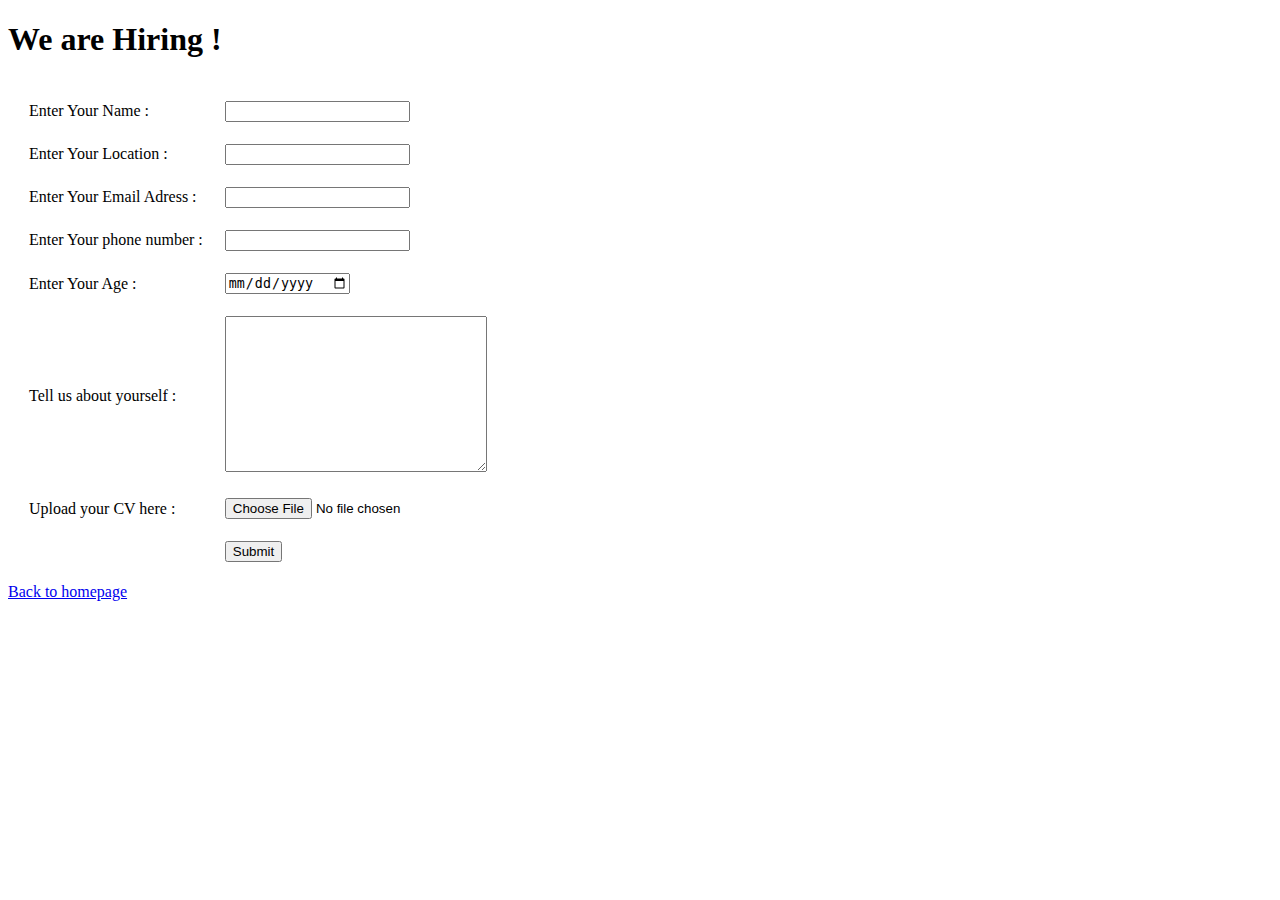
<file: apply.html>
<!DOCTYPE html>
<html lang="en" dir="ltr">
  <head>
    <meta charset="utf-8">
    <title></title>
  </head>

  <script> function my_button_click_handler()
{
alert('your form has been applied. We will contact you soon, Thanks...');
}
  </script>
  <body>
    <h1>We are Hiring !</h1>

    <form enctype="text/plain" action="mailto:sidani40@gmail.com?subject=CV Form for Hiring" method="post">

<table cellspacing="20">
  <tr>
    <td><label>Enter Your Name : </label></td>
    <td><input type="text" name="his/her name" value=""><br></td>
  </tr>

  <tr>
    <td><label>Enter Your Location : </label></td>
    <td><input type="text" name="his/her location" value=""><br></td>
  </tr>

  <tr>
    <td><label>Enter Your Email Adress : </label></td>
    <td><input type="email" name="his/her email adress" value=""><br></td>
  </tr>

  <tr>
    <td><label>Enter Your phone number : </label></td>
    <td><input type="text" name="his/her phone number" value=""><br></td>
  </tr>

  <tr>
    <td><label>Enter Your Age : </label></td>
    <td><input type="date" name="his/her age" value=""><br></td>
  </tr>

  <tr>
    <td><label>Tell us about yourself : </label></td>
    <td><textarea name="his/her message" rows="10" cols="30"></textarea><br></td>
  </tr>

  <tr>
    <td><label>Upload your CV here : </label></td>
    <td><input type="file"  value=""><br></td>
  </tr>

  <tr>
    <td><label></label></td>
    <td><input type="submit" name="" onclick="my_button_click_handler();"><br></td>
  </tr>

</table>

<a href="index.html">Back to homepage</a>
    </form>
  </body>
</html>
</file>
